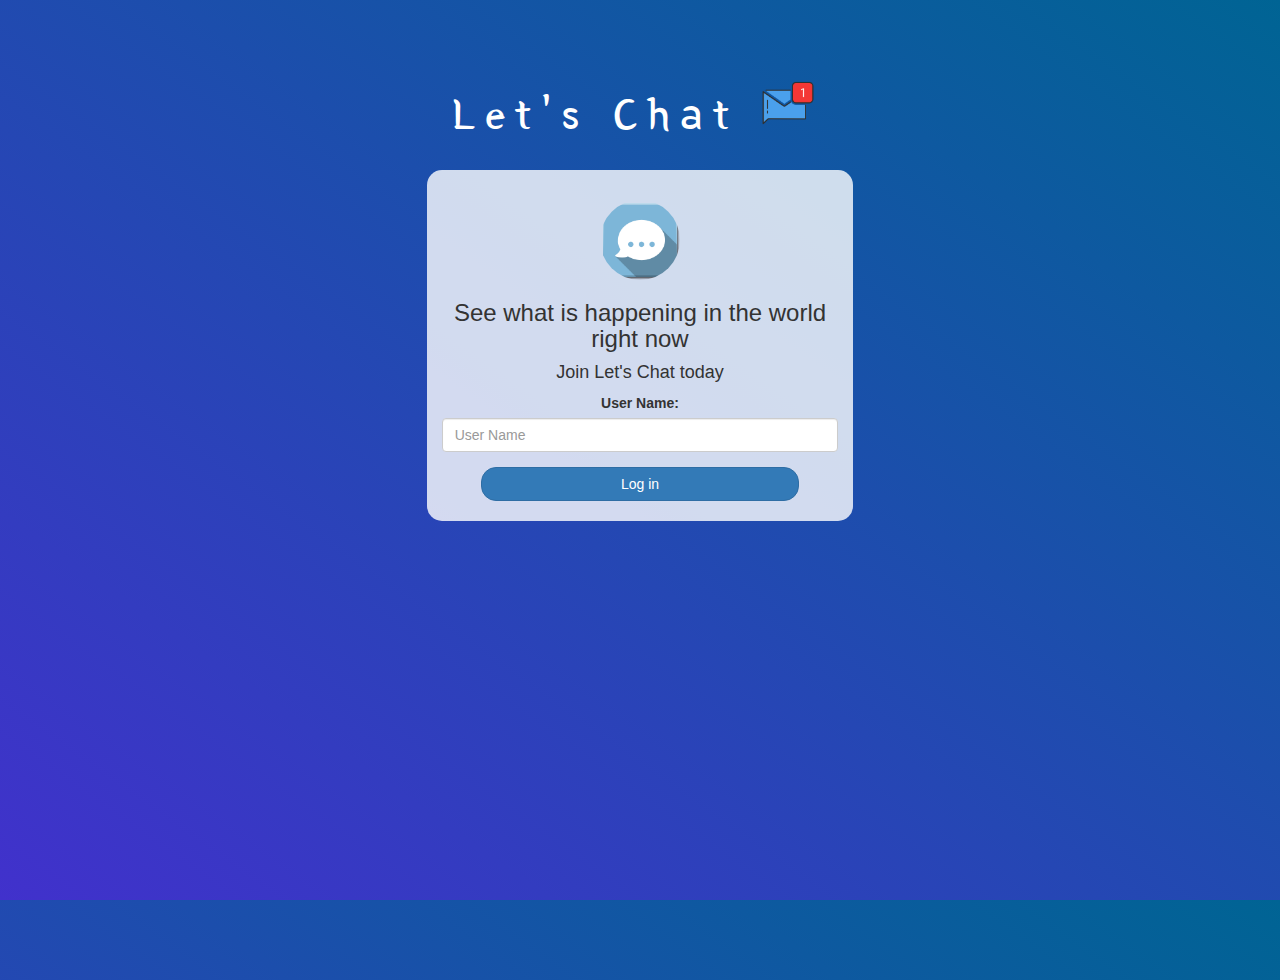
<file: index.html>
<!DOCTYPE html>
<html>
<head>
	<title>Let's Chat</title>
<link href="https://fonts.googleapis.com/css?family=Yeon+Sung&display=swap" rel="stylesheet"><meta name="viewport" content="width=device-width, initial-scale=1">

<link rel="stylesheet" href="https://maxcdn.bootstrapcdn.com/bootstrap/3.4.0/css/bootstrap.min.css">
<script src="https://ajax.googleapis.com/ajax/libs/jquery/3.4.1/jquery.min.js"></script>
<script src="https://maxcdn.bootstrapcdn.com/bootstrap/3.4.0/js/bootstrap.min.js"></script>

<link rel="stylesheet" type="text/css" href="style.css">
<script src="kwitter.js"></script>
</head>
<body>
<center>
	<h1 class="header">	
		Let's Chat	<sup>
	<img src="m2.png">
	</sup>
</h1>
	<div class="col-lg-4 col-md-6 col-sm-6 col-xs-11 login_div">
	<img src="Apps-Chat-icon.png" class="logo">
		<h3 >See what is happening in the world right now</h3>
		<h4 >Join Let's Chat today</h4>
		<div class="form-group">
		  <label >User Name:</label>
			<input type="text" id="user_name" class="form-control" placeholder="User Name">
		</div>
		<button id="login_button" class="btn btn-primary" onclick="addUser()">Log in</button>
		<br><br>
	</div>
</center>
</body>
</html>
</file>
<file: style.css>
html, body
{
  height: 100%;
  margin: 0;
}

body
{
background-image: linear-gradient(to right top, #4131cc, #006494);
}

.header
{
	color: white;font-family: 'Yeon Sung';font-size: 45px;letter-spacing: 10px;margin-top: 80px;
}
.header img
{
	width: 80px;margin-left: -15px;
}

.login_div
{
	background: rgba(255,255,255,0.8);float: none;border-radius: 15px;
}

.logo
{
	width: 80px;margin-top: 30px;border-radius: 40px;
}

#login_button
{
	width: 80%;border-radius: 15px;
}

.room_name
{
	cursor: pointer;
	font-size: 20px;
}


#logout
{
	font-size: 20px; float: right;
}


#output
{
	padding: 10px; width:80%;background: rgba(255,255,255,0.8);border-radius: 15px;
}

.input_div_room_page
{
	width: 80%;
}

.input_div label
{
	color: white;font-size: 20px;
}


.input_div_message_page
{
	position: fixed;bottom: 0px;width: 100%;background: rgba(255,255,255,0.8);
}
.input_div_message_page label
{
	color: black;
}
.input_div_message_page #msg
{
	width: 80%;
}
.input_div_message_page button
{
	margin-top: 15px;
	width: 50%; 
}
.color_white
{
	color: white
}

.user_tick
{
	width:20px;
}
.message_h4
{
	padding-left:5px;color:grey;
}
</file>
